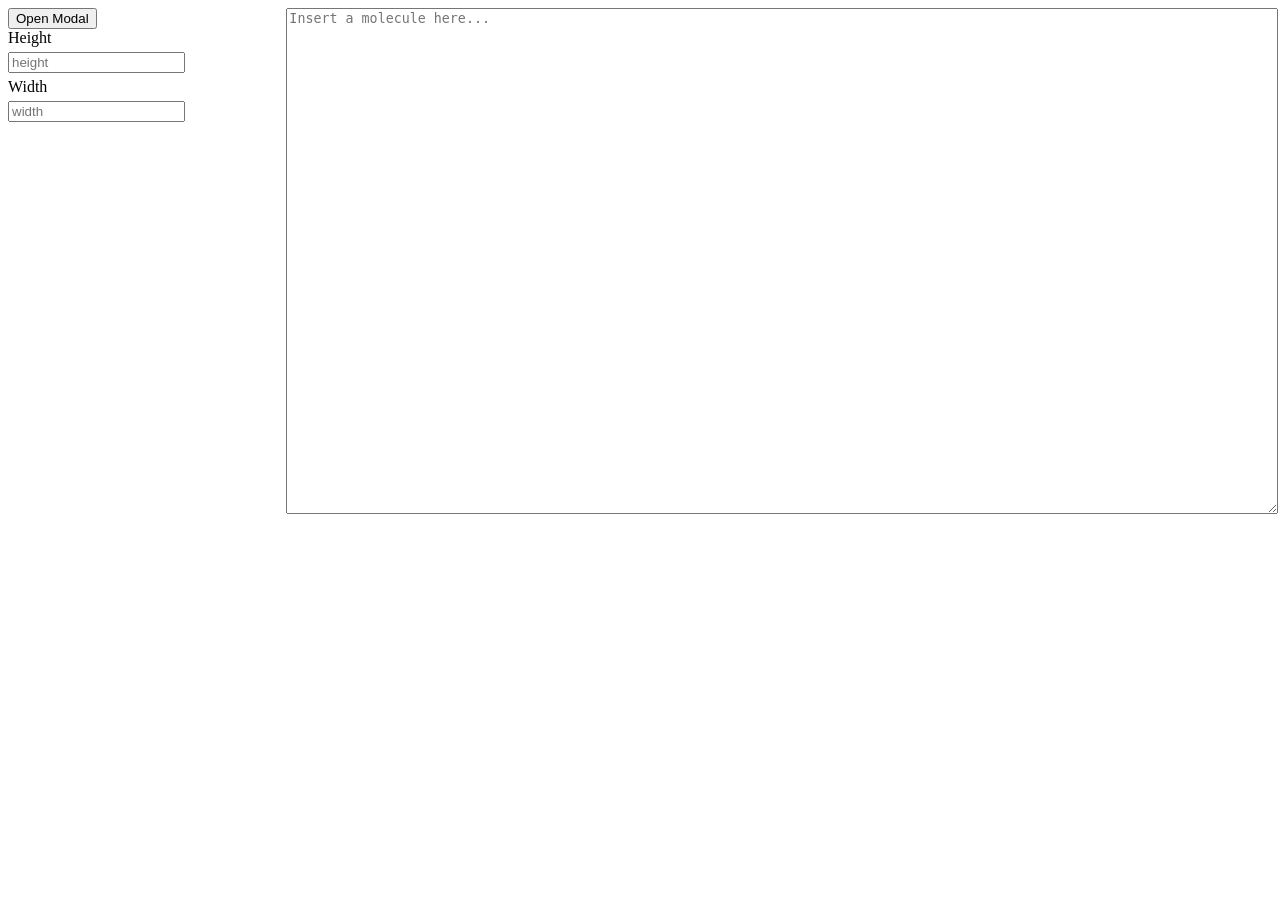
<file: fronend/ketcher/iframe.html>
<!DOCTYPE html>
<html lang="en">
  <head>
    <meta charset="UTF-8" />
    <meta http-equiv="X-UA-Compatible" content="IE=edge" />
    <meta name="viewport" content="width=device-width, initial-scale=1.0" />
    <title>Document</title>
    <style>
      .modal {
        display: block;
        position: fixed;
        z-index: 1;
        left: 0;
        top: 0;
        width: 100%;
        height: 100%;
        overflow: auto;
        background-color: rgb(0, 0, 0);
        background-color: rgba(0, 0, 0, 0.4);
      }

      .modal-content {
        background-color: #fefefe;
        margin: 0% auto;
        padding: 20px;
        border: 1px solid #888;
        width: 80%;
      }

      .close {
        color: #aaa;
        float: right;
        font-size: 28px;
        font-weight: bold;
      }

      .close:hover,
      .close:focus {
        color: black;
        text-decoration: none;
        cursor: pointer;
      }

      .inputs {
        display: flex;
        flex-direction: column;
      }

      .columns {
        width: 100%;
        display: flex;
        gap: 40px;
      }

      .columns > div:nth-child(2) {
        width: 80%;
      }

      textarea {
        width: 100%;
        height: 500px;
      }

      input {
        margin: 5px 0;
      }

      label {
        margin-right: 20px;
      }
    </style>
  </head>
  <body>
    <div class="columns">
      <div>
        <button>Open Modal</button>
        <div class="inputs">
          <div>
            <label>Height</label>
            <input placeholder="height" class="height" />
          </div>
          <div>
            <label>Width</label>
            <input placeholder="width" class="width" />
          </div>
        </div>
      </div>
      <div>
        <textarea
          class="molecule"
          placeholder="Insert a molecule here..."
        ></textarea>
      </div>
    </div>
    <script defer>
      const button = document.querySelector('button')
      const textarea = document.querySelector('.molecule')
      const width = document.querySelector('.width')
      const height = document.querySelector('.height')
      const modalContent = `
        <div class="modal-content">
            <span class="close">&times;</span>
            <iframe
            width="784"
            height="624"
            id="iframe"
            src="env_url"
            sandbox="allow-scripts allow-same-origin"
            ></iframe>
        </div>
      `
      let modal
      let closeIcon;
      let iframe;

      function closeModal() {
        closeIcon.removeEventListener('click', closeModal)
        modal.remove()
      }

      function createModal() {
        modal = document.createElement('div')
        modal.classList.add('modal')
        modal.innerHTML = modalContent
        document.body.appendChild(modal)

        closeIcon = document.querySelector('.close')
        iframe = document.getElementById('iframe')
        iframe.style.height = height.value + 'px'
        iframe.style.width = width.value + 'px'

        closeIcon.addEventListener('click', closeModal)
      }

      button.onclick = createModal
      window.onclick = function (event) {
        if (event.target == modal) {
            closeModal()
        }
      }

      window.addEventListener('message', (event) => {
        if (event.data.eventType === 'init') {
          iframe.contentWindow.ketcher.setMolecule(textarea.value)
        }
      })
    </script>
  </body>
</html>
</file>
